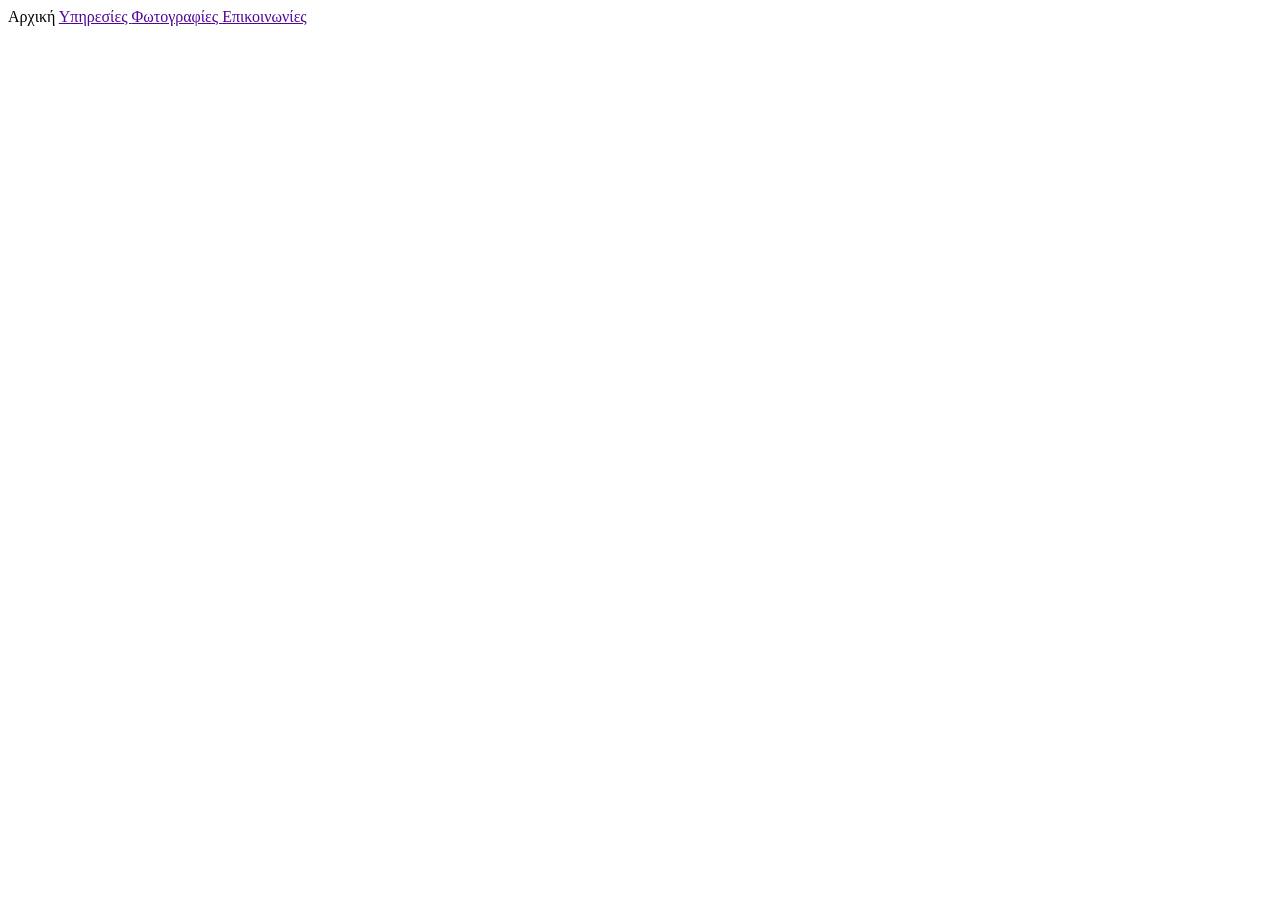
<file: index.html>
<!DOCTYPE html>
<html lang="en">
<head>
    <meta charset="UTF-8">
    <meta name="viewport" content="width=device-width, initial-scale=1.0">
    <title>Αρχική</title>
    <link rel="stylesheet" type="text/css" href="./css/style.css">
<head>
<body>
    Αρχική
    <a href="./services.html">
        Υπηρεσίες
    </a>
    <a href="./photos.html">
        Φωτογραφίες
    </a>
    <a href="./contact.html">
        Επικοινωνίες
    </a>
</body>
</html>
</file>
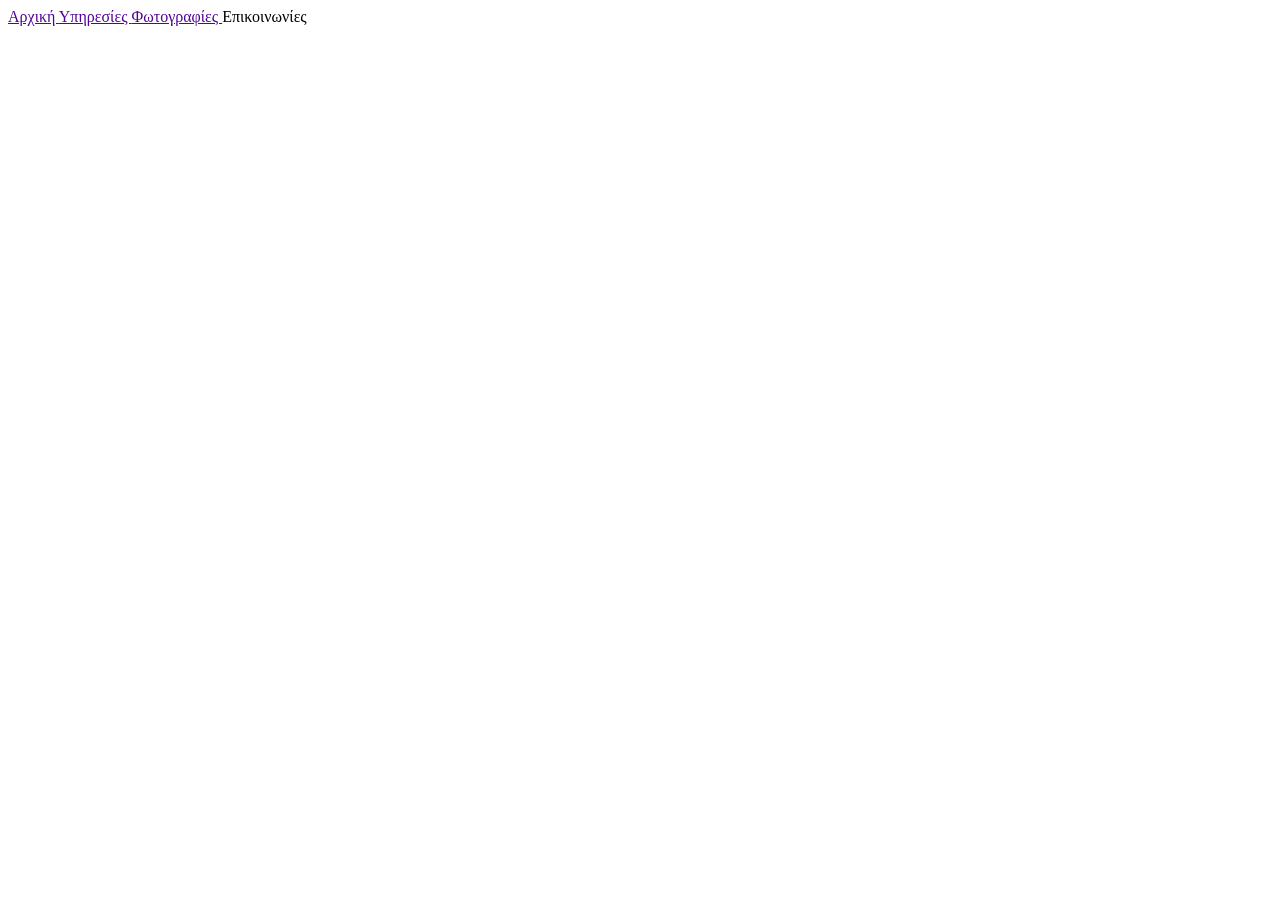
<file: contact.html>
<!DOCTYPE html>
<html lang="en">
<head>
    <meta charset="UTF-8">
    <meta name="viewport" content="width=device-width, initial-scale=1.0">
    <title>Επικοινωνίες</title>
    <link rel="stylesheet" type="text/css" href="./css/style.css">
<head>
<body>
    <a href="./index.html">
        Αρχική
    </a>
    
    <a href="./services.html">
        Υπηρεσίες
    </a>
    <a href="./photos.html">
        Φωτογραφίες
    </a>
     Επικοινωνίες
    
</body>
</html>
</file>
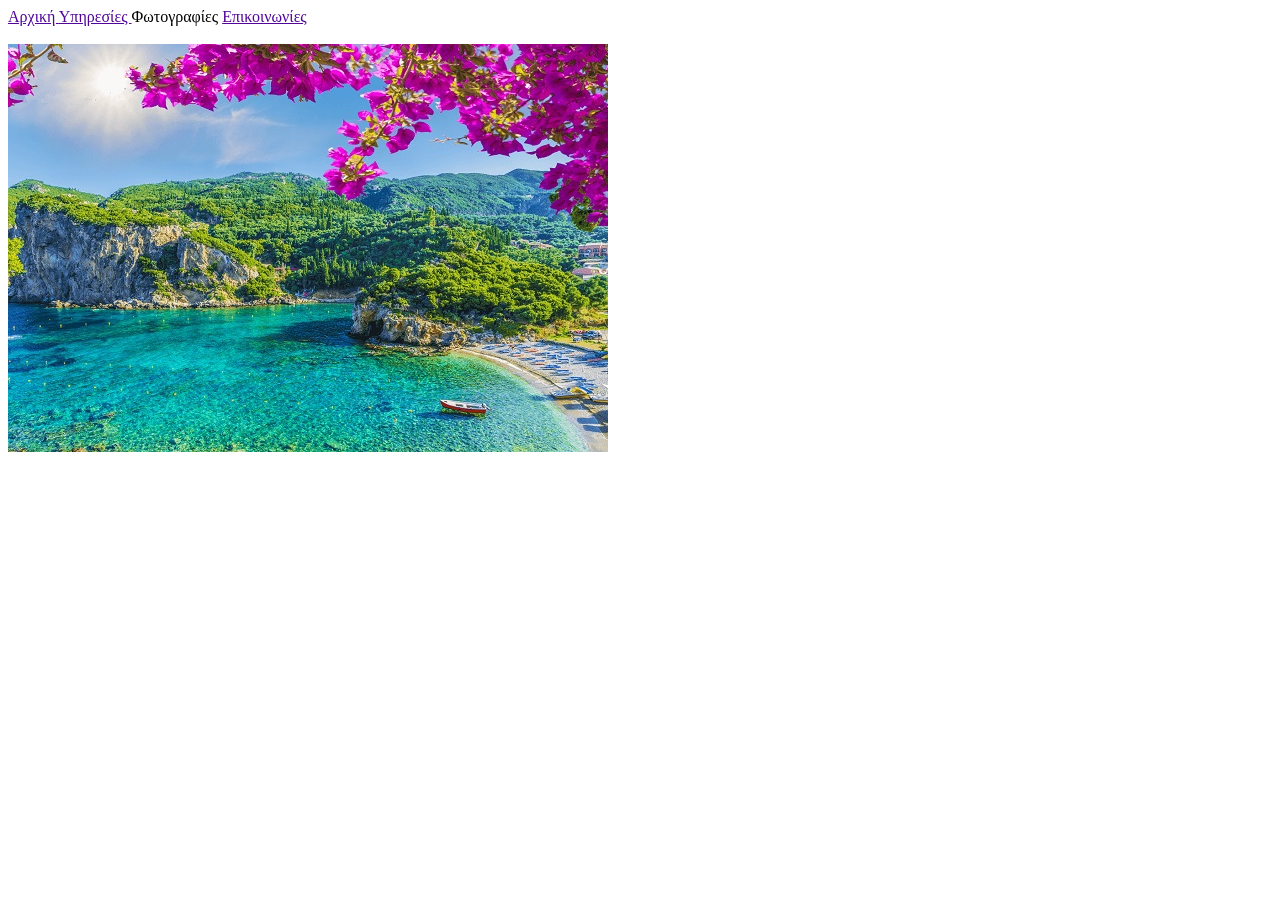
<file: photos.html>
<!DOCTYPE html>
<html lang="en">
<head>
    <meta charset="UTF-8">
    <meta name="viewport" content="width=device-width, initial-scale=1.0">
    <title>Φωτογραφίες</title>
    <link rel="stylesheet" type="text/css" href="./css/style.css">
<head>
<body>
    <a href="./index.html">
    Αρχική
    </a>
   
    <a href="./services.html">
        Υπηρεσίες
    </a>
       Φωτογραφίες
   
    <a href="./contact.html">
        Επικοινωνίες
    </a>
    <br><br>
    <img src="./images/15HH_Paleokastritsa_Beach_Corfu_shutterstock_676662040.jpg" alt="Παραλία Παλαιοκαστρίτσα"
</body>
</html>
</file>
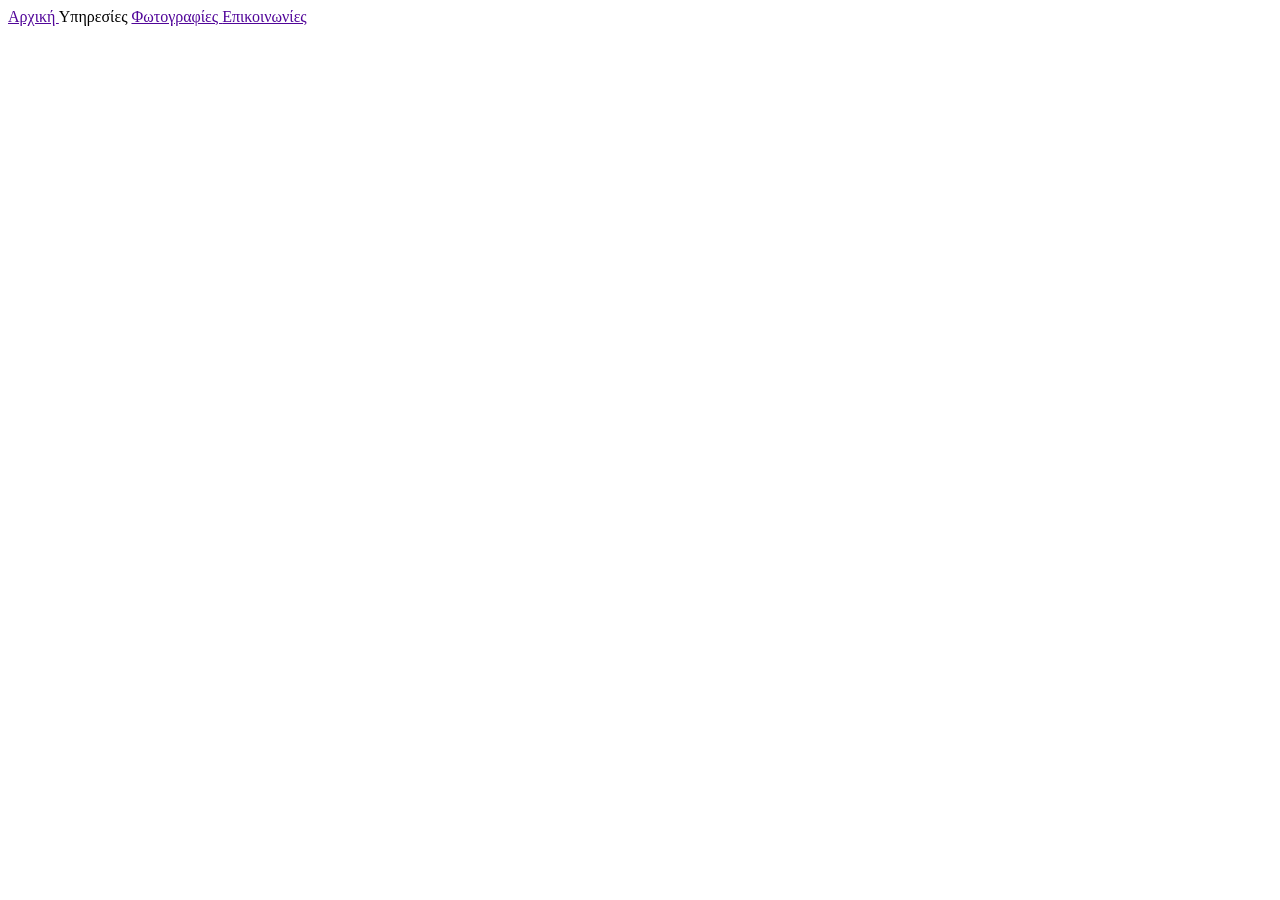
<file: services.html>
<!DOCTYPE html>
<html lang="en">
<head>
    <meta charset="UTF-8">
    <meta name="viewport" content="width=device-width, initial-scale=1.0">
    <title>Υπηρεσίες</title>
    <link rel="stylesheet" type="text/css" href="./css/style.css">
<head>
<body>
    <a href="./index.html">
        Αρχική
    </a>
        Υπηρεσίες
    
    <a href="./photos.html">
        Φωτογραφίες
    </a>
    <a href="./contact.html">
        Επικοινωνίες
    </a>
</body>
</html>
</file>
<file: css/style.css>
a{
    color: rgb(81, 5, 153);
}
a:hover {
    font-weight: bolder;
}
</file>
